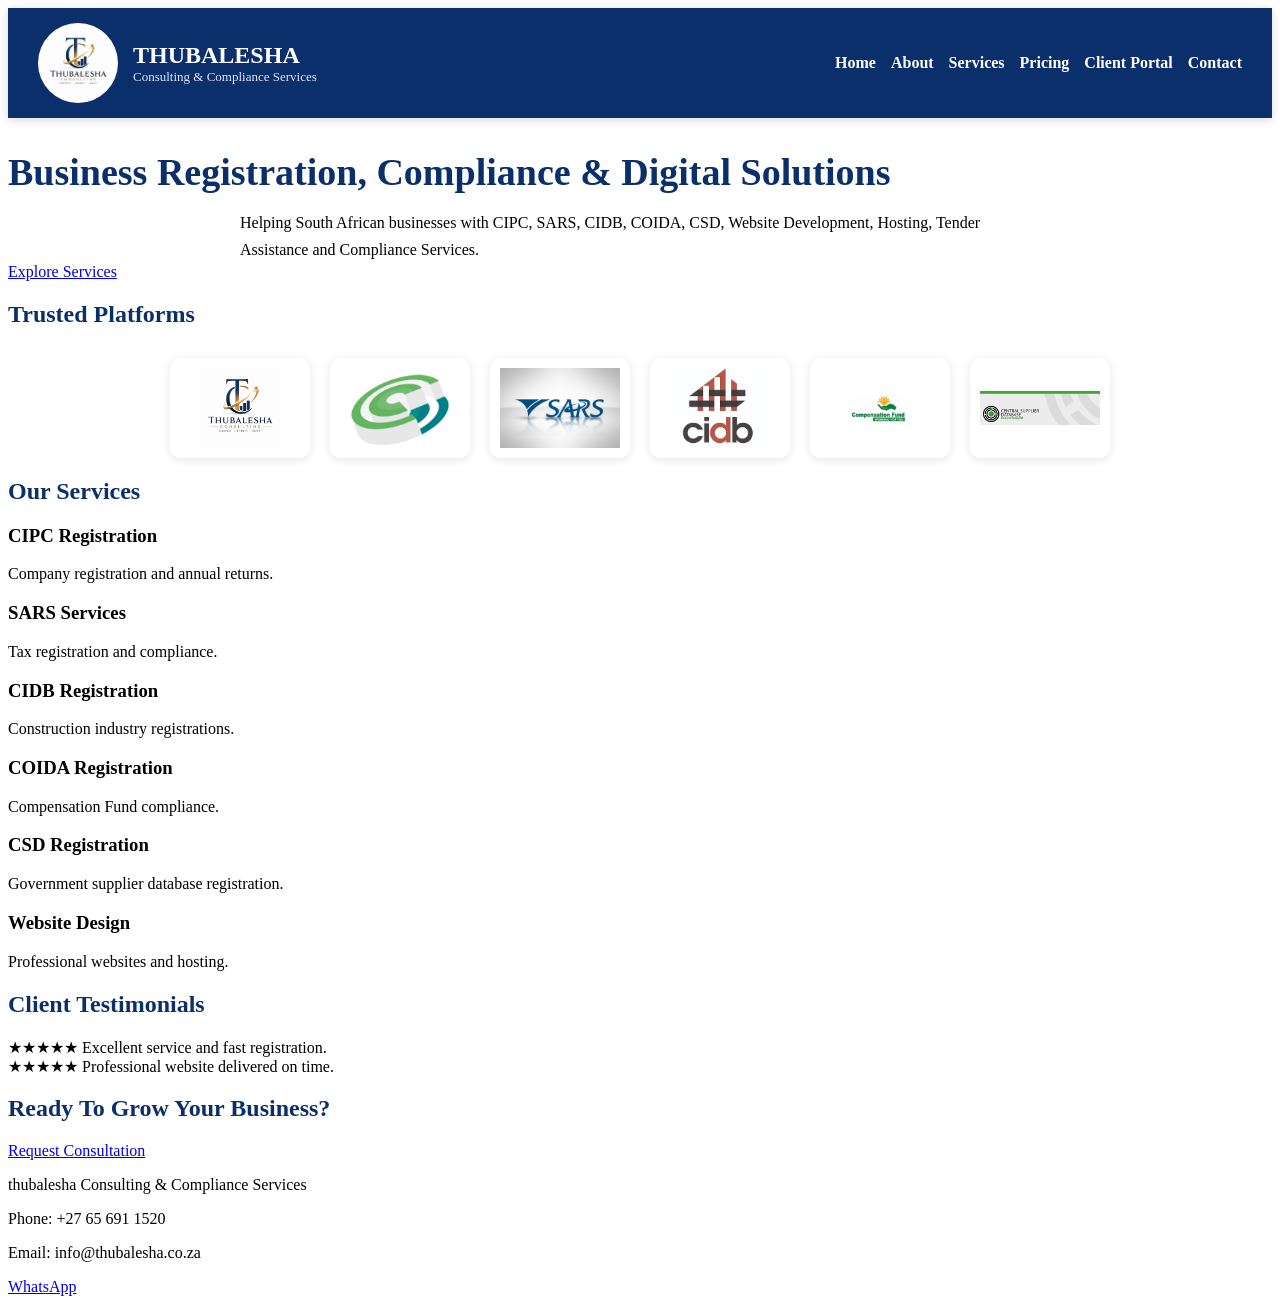
<file: index.html>
<!DOCTYPE html>
<html lang="en">
<head>
<meta charset="UTF-8">
<meta name="viewport" content="width=device-width, initial-scale=1.0">
<title>thubalesha Consulting & Compliance Services</title>

<link rel="stylesheet" href="style.css">

</head>
<body>
    
<header>
    <div class="logo">
        <img src="1m.png" alt="Thubalesha Consulting Logo">
        <div class="logo-text">
            <h1>THUBALESHA</h1>
            <p>Consulting & Compliance Services</p>
        </div>
    </div>

    <nav>
        <a href="index.html">Home</a>
        <a href="about.html">About</a>
        <a href="services.html">Services</a>
        <a href="pricing.html">Pricing</a>
        <a href="portal.html">Client Portal</a>
        <a href="contact.html">Contact</a>
    </nav>
</header>
<section class="hero">
    <h2>Business Registration, Compliance & Digital Solutions</h2>

    <p>
        Helping South African businesses with CIPC,
        SARS, CIDB, COIDA, CSD, Website Development,
        Hosting, Tender Assistance and Compliance Services.
    </p>

    <a href="services.html" class="btn">Explore Services</a>
</section>

<section class="partners">

<h2>Trusted Platforms</h2>

<div class="logos">
    
<img src="1m.png" alt="logo">

<img src="2m.webp" alt="CIPC">

<img src="3m.png" alt="SARS">

<img src="4m.png" alt="CIDB">

<img src="5.png" alt="COIDA">

<img src="6m.png" alt="CSD">

</div>

</section>

<section class="services">

<h2>Our Services</h2>

<div class="cards">

<div class="card">
<h3>CIPC Registration</h3>
<p>Company registration and annual returns.</p>
</div>

<div class="card">
<h3>SARS Services</h3>
<p>Tax registration and compliance.</p>
</div>

<div class="card">
<h3>CIDB Registration</h3>
<p>Construction industry registrations.</p>
</div>

<div class="card">
<h3>COIDA Registration</h3>
<p>Compensation Fund compliance.</p>
</div>

<div class="card">
<h3>CSD Registration</h3>
<p>Government supplier database registration.</p>
</div>

<div class="card">
<h3>Website Design</h3>
<p>Professional websites and hosting.</p>
</div>

</div>

</section>

<section class="testimonials">

<h2>Client Testimonials</h2>

<div class="card">
★★★★★ Excellent service and fast registration.
</div>

<div class="card">
★★★★★ Professional website delivered on time.
</div>

</section>

<section class="cta">

<h2>Ready To Grow Your Business?</h2>

<a href="contact.html" class="btn">
Request Consultation
</a>

</section>

<footer>

<p>thubalesha Consulting & Compliance Services</p>

<p>Phone: +27 65 691 1520</p>

<p>Email: info@thubalesha.co.za</p>

</footer>

<a
href="https://wa.me/27656911520"
class="whatsapp">
WhatsApp
</a>

</body>
</html>
</file>
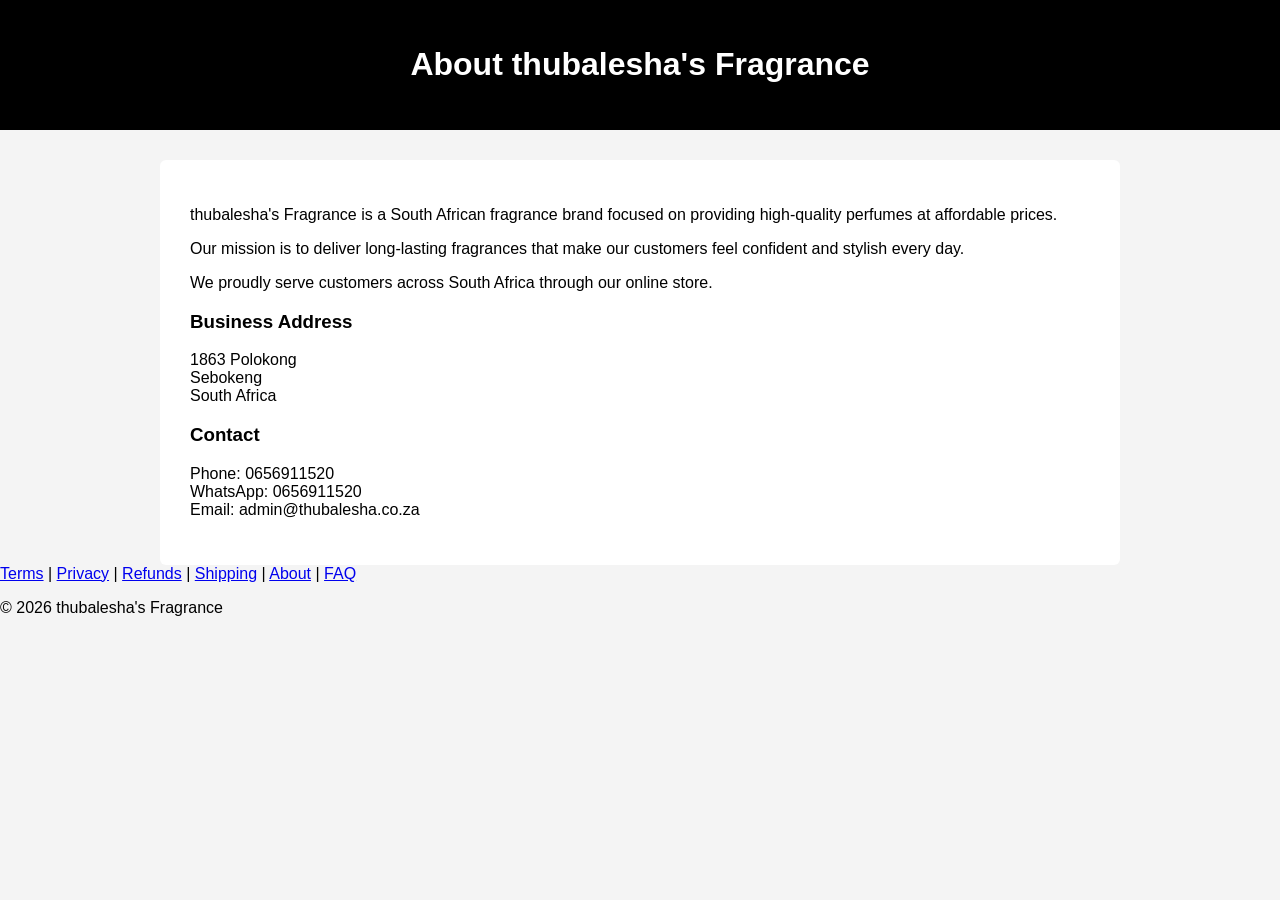
<file: about.html>
<!DOCTYPE html>
<html>
<head>
<meta charset="UTF-8">
<title>About Us | thubalesha's Fragrance</title>

<style>

body{
font-family:Arial;
background:#f4f4f4;
margin:0;
}

header{
background:black;
color:white;
padding:25px;
text-align:center;
}

.container{
max-width:900px;
margin:auto;
background:white;
padding:30px;
margin-top:30px;
border-radius:6px;
}

</style>
</head>

<body>

<header>
<h1>About thubalesha's Fragrance</h1>
</header>

<div class="container">

<p>
thubalesha's Fragrance is a South African fragrance brand focused on
providing high-quality perfumes at affordable prices.
</p>

<p>
Our mission is to deliver long-lasting fragrances that make our
customers feel confident and stylish every day.
</p>

<p>
We proudly serve customers across South Africa through our online store.
</p>

<h3>Business Address</h3>

<p>
1863 Polokong<br>
Sebokeng<br>
South Africa
</p>

<h3>Contact</h3>

<p>
Phone: 0656911520<br>
WhatsApp: 0656911520<br>
Email: admin@thubalesha.co.za
</p>

</div>

</body>


<footer>

<a href="terms.html">Terms</a> |
<a href="privacy.html">Privacy</a> |
<a href="refunds.html">Refunds</a> |
<a href="shipping.html">Shipping</a> |
<a href="about.html">About</a> |
<a href="faq.html">FAQ</a>

<p>© 2026 thubalesha's Fragrance</p>

</footer>
</html>
</file>
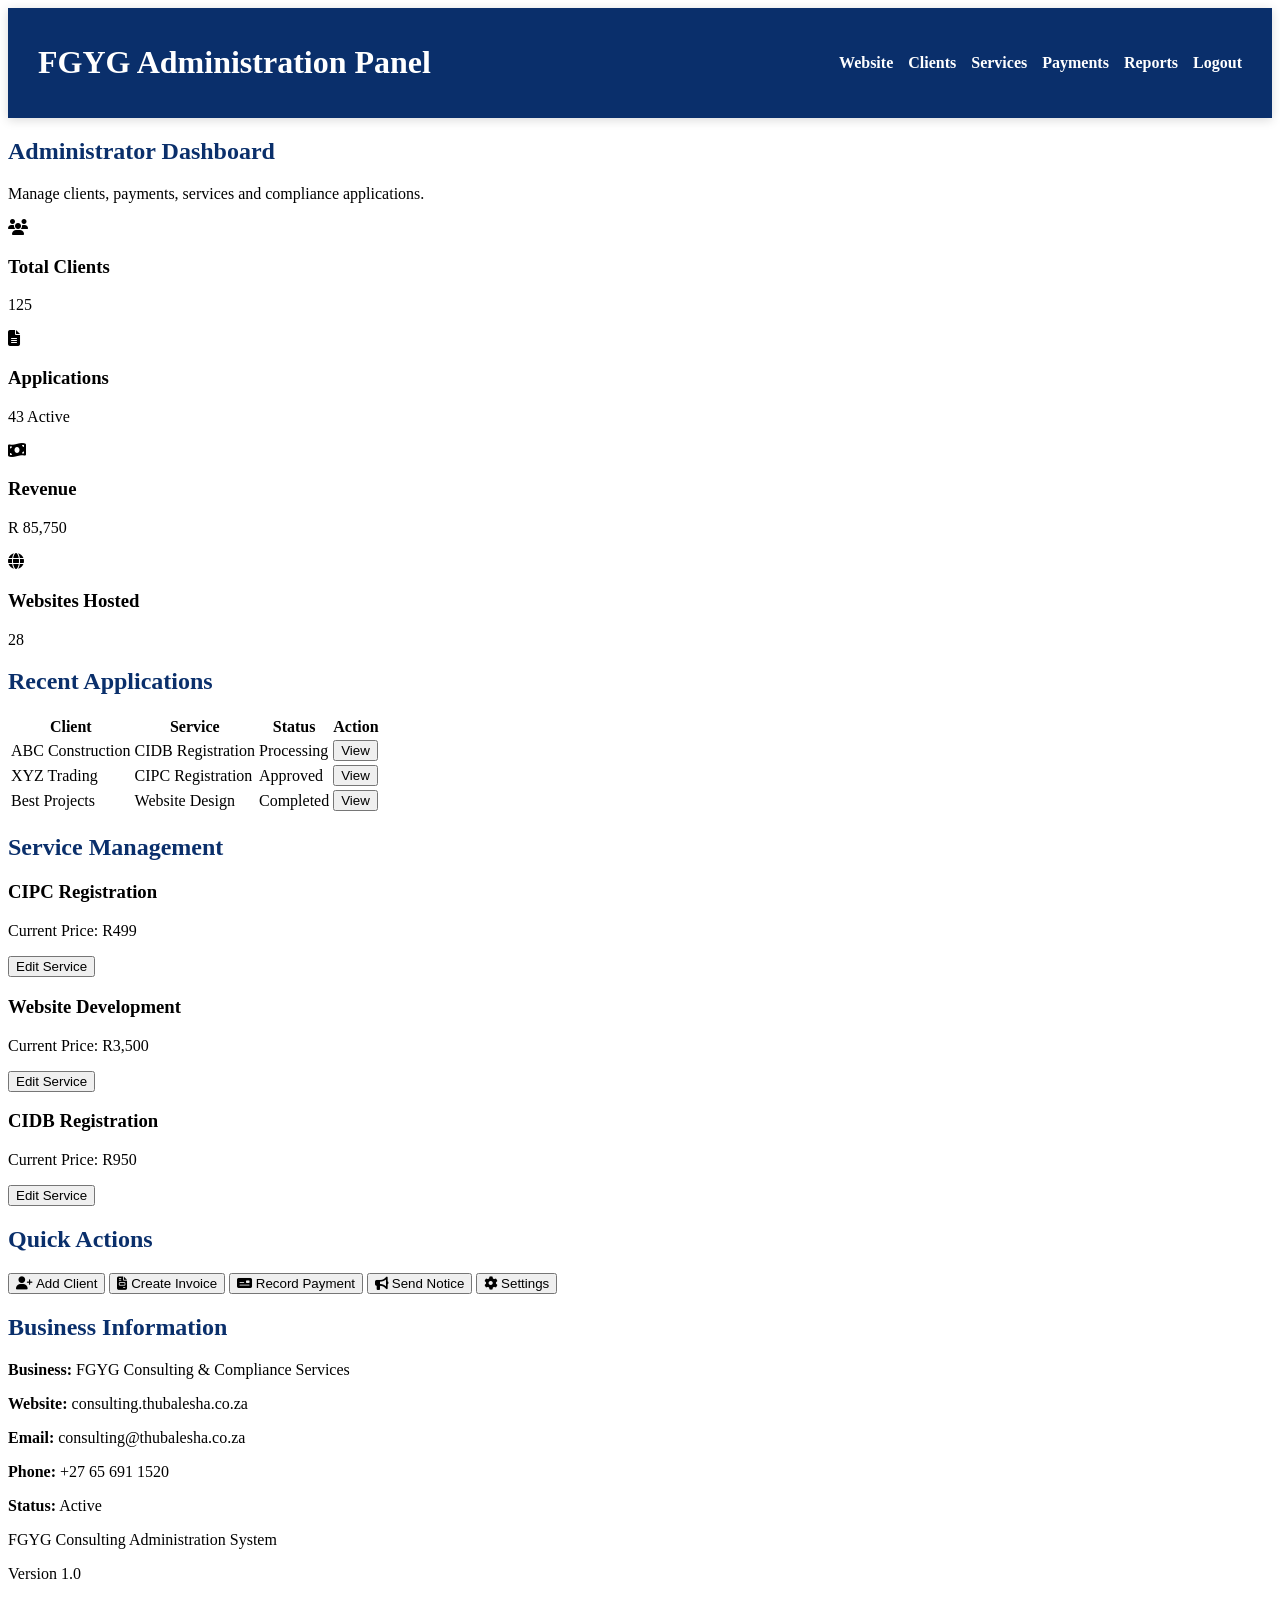
<file: admin.html>
<!DOCTYPE html>
<html lang="en">

<head>
<meta charset="UTF-8">
<meta name="viewport" content="width=device-width, initial-scale=1.0">
<title>Admin Dashboard | FGYG Consulting</title>

<link rel="stylesheet" href="style.css">

<link rel="stylesheet"
href="https://cdnjs.cloudflare.com/ajax/libs/font-awesome/6.5.1/css/all.min.css">

</head>

<body>

<header>

<h1>FGYG Administration Panel</h1>

<nav>
<a href="index.html">Website</a>
<a href="client.html">Clients</a>
<a href="services.html">Services</a>
<a href="payments.html">Payments</a>
<a href="reports.html">Reports</a>
<a href="login.html">Logout</a>
</nav>

</header>

<section class="dashboard">

<div class="welcome-card">
<h2>Administrator Dashboard</h2>
<p>Manage clients, payments, services and compliance applications.</p>
</div>

<div class="stats-grid">

<div class="stat-card">
<i class="fas fa-users"></i>
<h3>Total Clients</h3>
<p>125</p>
</div>

<div class="stat-card">
<i class="fas fa-file-alt"></i>
<h3>Applications</h3>
<p>43 Active</p>
</div>

<div class="stat-card">
<i class="fas fa-money-bill-wave"></i>
<h3>Revenue</h3>
<p>R 85,750</p>
</div>

<div class="stat-card">
<i class="fas fa-globe"></i>
<h3>Websites Hosted</h3>
<p>28</p>
</div>

</div>

</section>

<section class="applications">

<h2>Recent Applications</h2>

<table>

<tr>
<th>Client</th>
<th>Service</th>
<th>Status</th>
<th>Action</th>
</tr>

<tr>
<td>ABC Construction</td>
<td>CIDB Registration</td>
<td><span class="processing">Processing</span></td>
<td><button class="pay-btn">View</button></td>
</tr>

<tr>
<td>XYZ Trading</td>
<td>CIPC Registration</td>
<td><span class="approved">Approved</span></td>
<td><button class="pay-btn">View</button></td>
</tr>

<tr>
<td>Best Projects</td>
<td>Website Design</td>
<td><span class="completed">Completed</span></td>
<td><button class="pay-btn">View</button></td>
</tr>

</table>

</section>

<section class="invoice-section">

<h2>Service Management</h2>

<div class="invoice-card">
<h3>CIPC Registration</h3>
<p>Current Price: R499</p>
<button class="pay-btn">Edit Service</button>
</div>

<div class="invoice-card">
<h3>Website Development</h3>
<p>Current Price: R3,500</p>
<button class="pay-btn">Edit Service</button>
</div>

<div class="invoice-card">
<h3>CIDB Registration</h3>
<p>Current Price: R950</p>
<button class="pay-btn">Edit Service</button>
</div>

</section>

<section class="payments">

<h2>Quick Actions</h2>

<button class="pay-btn">
<i class="fas fa-user-plus"></i>
 Add Client
</button>

<button class="pay-btn">
<i class="fas fa-file-invoice"></i>
 Create Invoice
</button>

<button class="pay-btn">
<i class="fas fa-money-check"></i>
 Record Payment
</button>

<button class="pay-btn">
<i class="fas fa-bullhorn"></i>
 Send Notice
</button>

<button class="pay-btn">
<i class="fas fa-cog"></i>
 Settings
</button>

</section>

<section class="support">

<h2>Business Information</h2>

<div class="invoice-card">

<p><strong>Business:</strong> FGYG Consulting & Compliance Services</p>

<p><strong>Website:</strong> consulting.thubalesha.co.za</p>

<p><strong>Email:</strong> consulting@thubalesha.co.za</p>

<p><strong>Phone:</strong> +27 65 691 1520</p>

<p><strong>Status:</strong> Active</p>

</div>

</section>

<footer>

<p>FGYG Consulting Administration System</p>

<p>Version 1.0</p>

</footer>

</body>

</html>
</file>
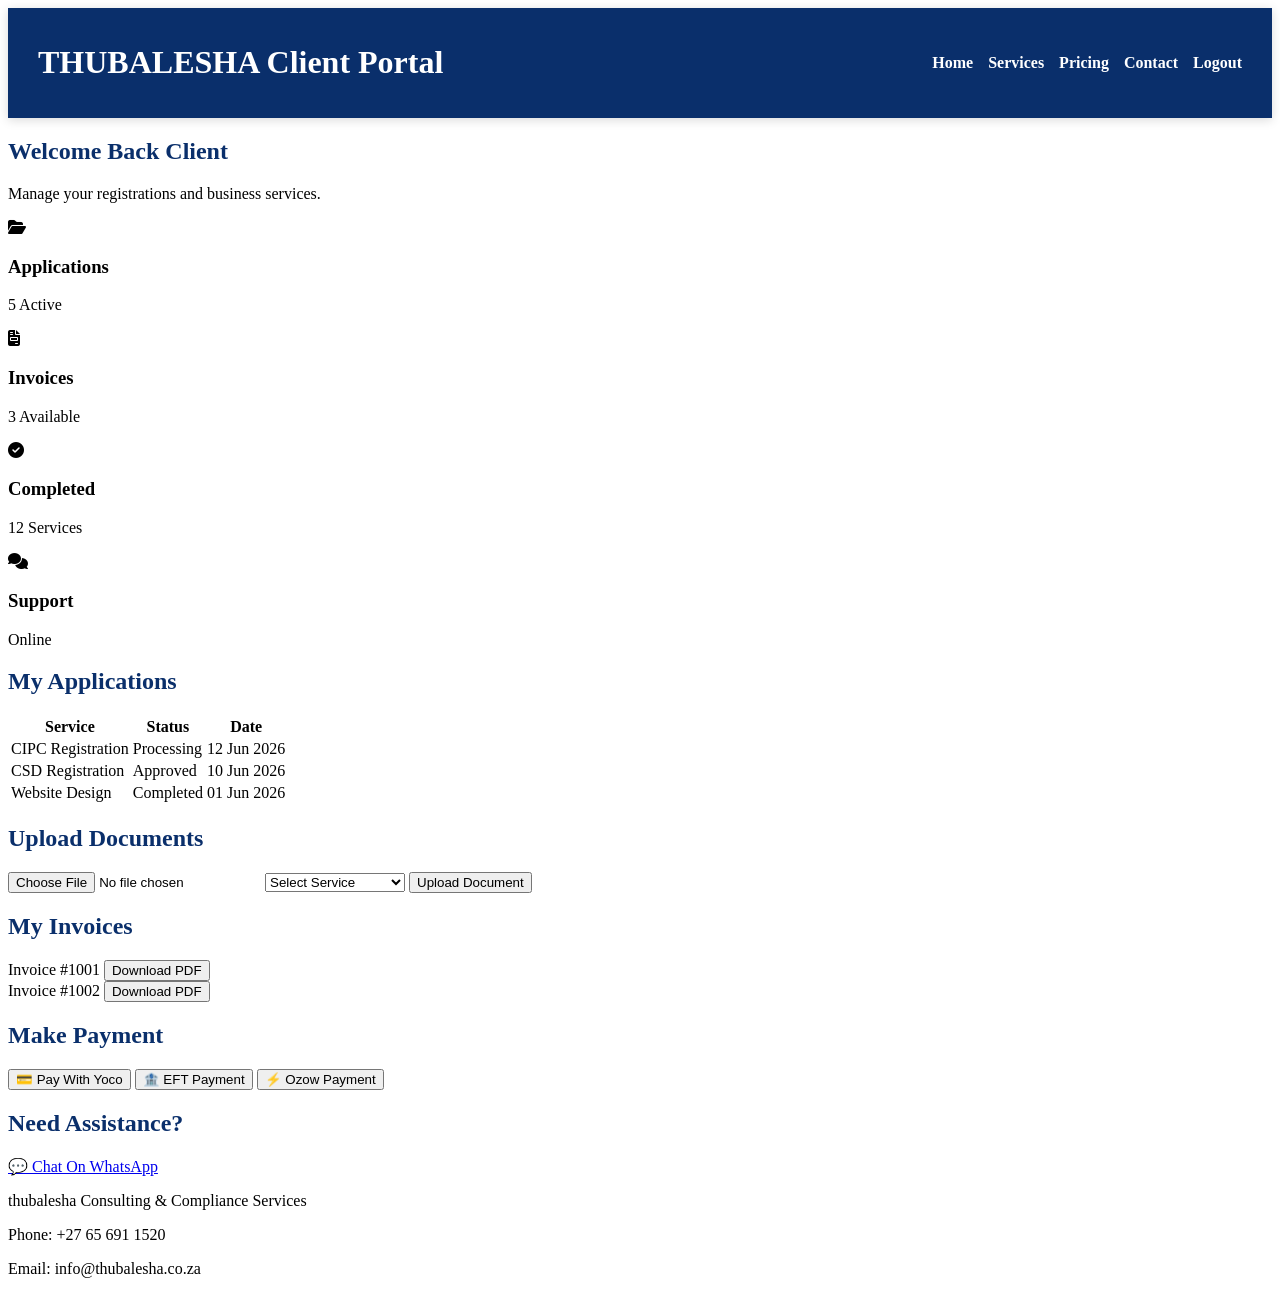
<file: client.html>
<!DOCTYPE html>
<html lang="en">

<head>
<meta charset="UTF-8">
<meta name="viewport" content="width=device-width, initial-scale=1.0">
<title>Client Portal | THUBALESHA Consulting</title>
<link rel="stylesheet" href="style.css">
<link rel="stylesheet"
href="https://cdnjs.cloudflare.com/ajax/libs/font-awesome/6.5.1/css/all.min.css">
</head>

<body>

<header>

<h1>THUBALESHA Client Portal</h1>

<nav>
<a href="index.html">Home</a>
<a href="services.html">Services</a>
<a href="pricing.html">Pricing</a>
<a href="contact.html">Contact</a>
<a href="login.html">Logout</a>
</nav>

</header>

<section class="dashboard">

<div class="welcome-card">
<h2>Welcome Back Client</h2>
<p>Manage your registrations and business services.</p>
</div>

<div class="stats-grid">

<div class="stat-card">
<i class="fas fa-folder-open"></i>
<h3>Applications</h3>
<p>5 Active</p>
</div>

<div class="stat-card">
<i class="fas fa-file-invoice"></i>
<h3>Invoices</h3>
<p>3 Available</p>
</div>

<div class="stat-card">
<i class="fas fa-check-circle"></i>
<h3>Completed</h3>
<p>12 Services</p>
</div>

<div class="stat-card">
<i class="fas fa-comments"></i>
<h3>Support</h3>
<p>Online</p>
</div>

</div>

</section>

<section class="applications">

<h2>My Applications</h2>

<table>

<tr>
<th>Service</th>
<th>Status</th>
<th>Date</th>
</tr>

<tr>
<td>CIPC Registration</td>
<td><span class="processing">Processing</span></td>
<td>12 Jun 2026</td>
</tr>

<tr>
<td>CSD Registration</td>
<td><span class="approved">Approved</span></td>
<td>10 Jun 2026</td>
</tr>

<tr>
<td>Website Design</td>
<td><span class="completed">Completed</span></td>
<td>01 Jun 2026</td>
</tr>

</table>

</section>

<section class="upload-section">

<h2>Upload Documents</h2>

<form>

<input type="file">

<select>
<option>Select Service</option>
<option>CIPC Registration</option>
<option>CIDB Registration</option>
<option>COIDA Registration</option>
<option>CSD Registration</option>
</select>

<button type="submit">
Upload Document
</button>

</form>

</section>

<section class="invoice-section">

<h2>My Invoices</h2>

<div class="invoice-card">
Invoice #1001
<button>Download PDF</button>
</div>

<div class="invoice-card">
Invoice #1002
<button>Download PDF</button>
</div>

</section>

<section class="payments">

<h2>Make Payment</h2>

<button class="pay-btn">
💳 Pay With Yoco
</button>

<button class="pay-btn">
🏦 EFT Payment
</button>

<button class="pay-btn">
⚡ Ozow Payment
</button>

</section>

<section class="support">

<h2>Need Assistance?</h2>

<a
href="https://wa.me/27656911520"
class="whatsapp-btn">

💬 Chat On WhatsApp

</a>

</section>

<footer>

<p>thubalesha Consulting & Compliance Services</p>

<p>Phone: +27 65 691 1520</p>

<p>Email: info@thubalesha.co.za</p>

</footer>

</body>
</html>
</file>
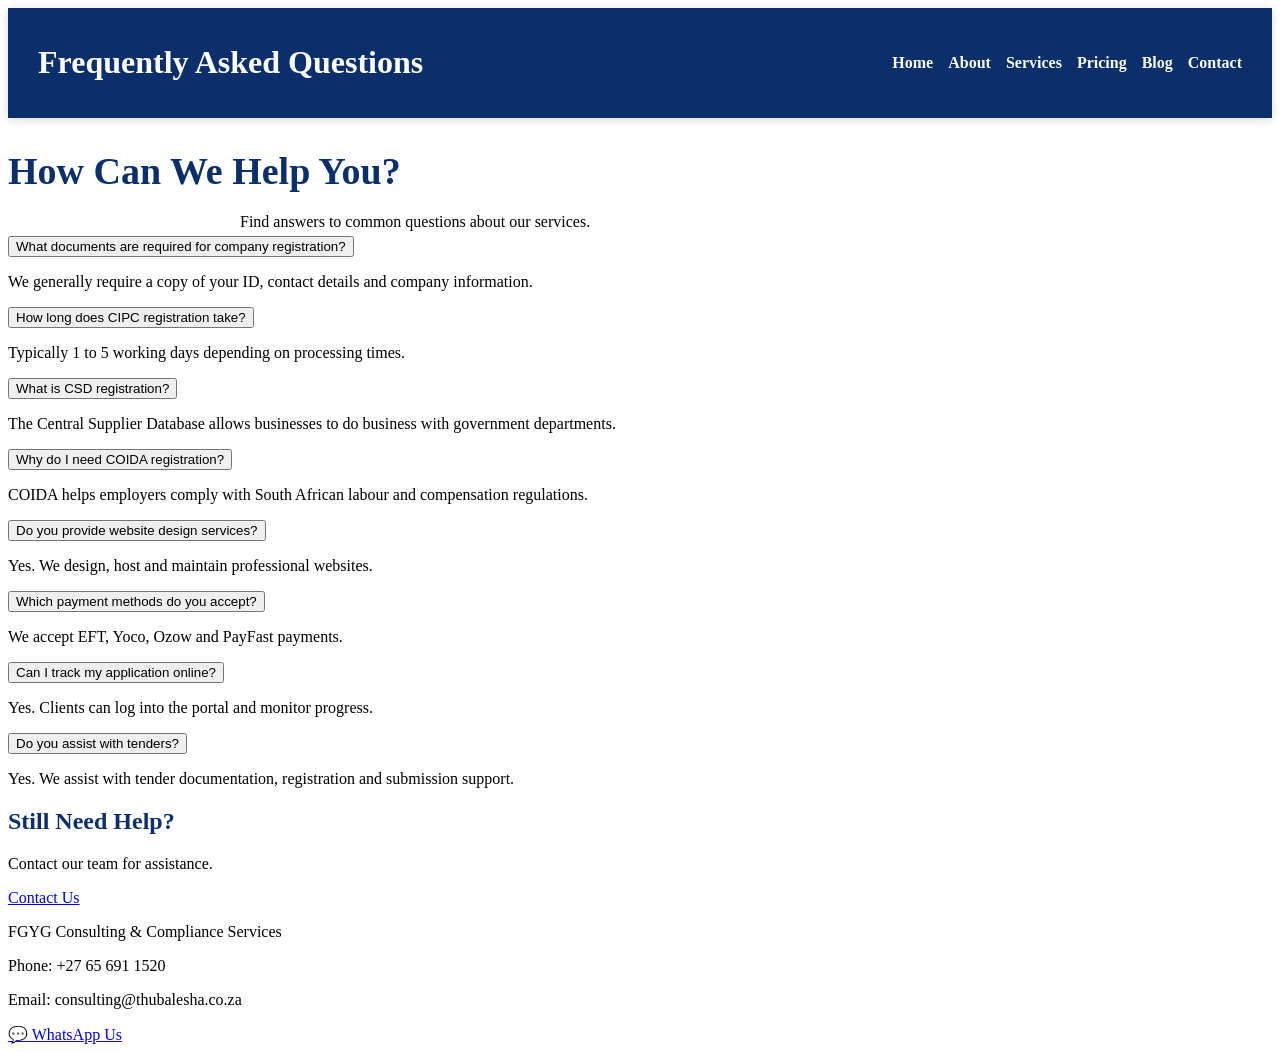
<file: fag.html>
<!DOCTYPE html>
<html lang="en">

<head>
<meta charset="UTF-8">
<meta name="viewport" content="width=device-width, initial-scale=1.0">
<title>FAQ | FGYG Consulting</title>

<link rel="stylesheet" href="style.css">

<link rel="stylesheet"
href="https://cdnjs.cloudflare.com/ajax/libs/font-awesome/6.5.1/css/all.min.css">

</head>

<body>

<header>

<h1>Frequently Asked Questions</h1>

<nav>
<a href="index.html">Home</a>
<a href="about.html">About</a>
<a href="services.html">Services</a>
<a href="pricing.html">Pricing</a>
<a href="blog.html">Blog</a>
<a href="contact.html">Contact</a>
</nav>

</header>

<section class="hero">

<h2>How Can We Help You?</h2>

<p>
Find answers to common questions about our services.
</p>

</section>

<section class="faq-container">

<div class="faq-item">

<button class="faq-question">
What documents are required for company registration?
</button>

<div class="faq-answer">
<p>
We generally require a copy of your ID,
contact details and company information.
</p>
</div>

</div>

<div class="faq-item">

<button class="faq-question">
How long does CIPC registration take?
</button>

<div class="faq-answer">
<p>
Typically 1 to 5 working days depending on processing times.
</p>
</div>

</div>

<div class="faq-item">

<button class="faq-question">
What is CSD registration?
</button>

<div class="faq-answer">
<p>
The Central Supplier Database allows businesses
to do business with government departments.
</p>
</div>

</div>

<div class="faq-item">

<button class="faq-question">
Why do I need COIDA registration?
</button>

<div class="faq-answer">
<p>
COIDA helps employers comply with South African
labour and compensation regulations.
</p>
</div>

</div>

<div class="faq-item">

<button class="faq-question">
Do you provide website design services?
</button>

<div class="faq-answer">
<p>
Yes. We design, host and maintain professional websites.
</p>
</div>

</div>

<div class="faq-item">

<button class="faq-question">
Which payment methods do you accept?
</button>

<div class="faq-answer">
<p>
We accept EFT, Yoco, Ozow and PayFast payments.
</p>
</div>

</div>

<div class="faq-item">

<button class="faq-question">
Can I track my application online?
</button>

<div class="faq-answer">
<p>
Yes. Clients can log into the portal and monitor progress.
</p>
</div>

</div>

<div class="faq-item">

<button class="faq-question">
Do you assist with tenders?
</button>

<div class="faq-answer">
<p>
Yes. We assist with tender documentation,
registration and submission support.
</p>
</div>

</div>

</section>

<section class="cta">

<h2>Still Need Help?</h2>

<p>
Contact our team for assistance.
</p>

<a href="contact.html" class="btn">
Contact Us
</a>

</section>

<footer>

<p>FGYG Consulting & Compliance Services</p>

<p>Phone: +27 65 691 1520</p>

<p>Email: consulting@thubalesha.co.za</p>

</footer>

<a
href="https://wa.me/27656911520"
class="whatsapp"
target="_blank">

💬 WhatsApp Us

</a>

<script>

const questions =
document.querySelectorAll(".faq-question");

questions.forEach(question => {

question.addEventListener("click", () => {

const answer =
question.nextElementSibling;

if(answer.style.display === "block"){
answer.style.display = "none";
}
else{
answer.style.display = "block";
}

});

});

</script>

</body>

</html>
</file>
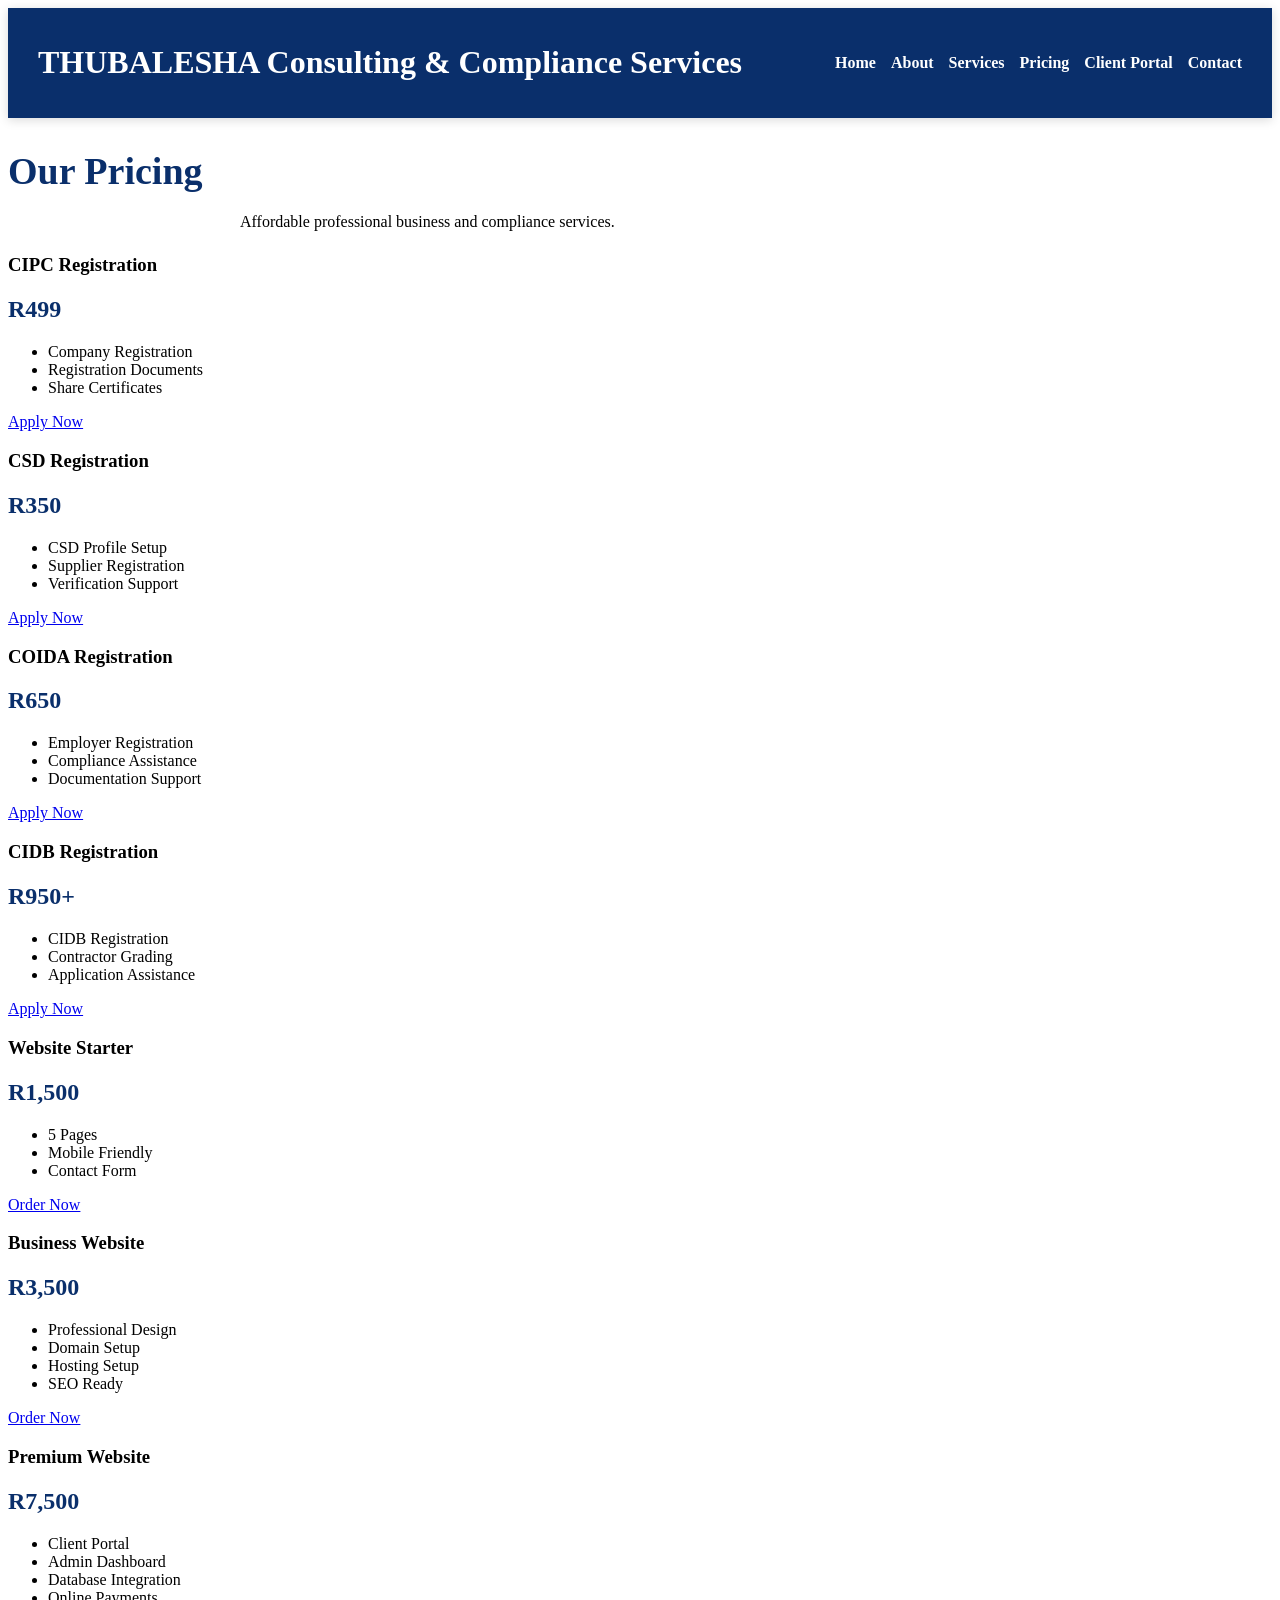
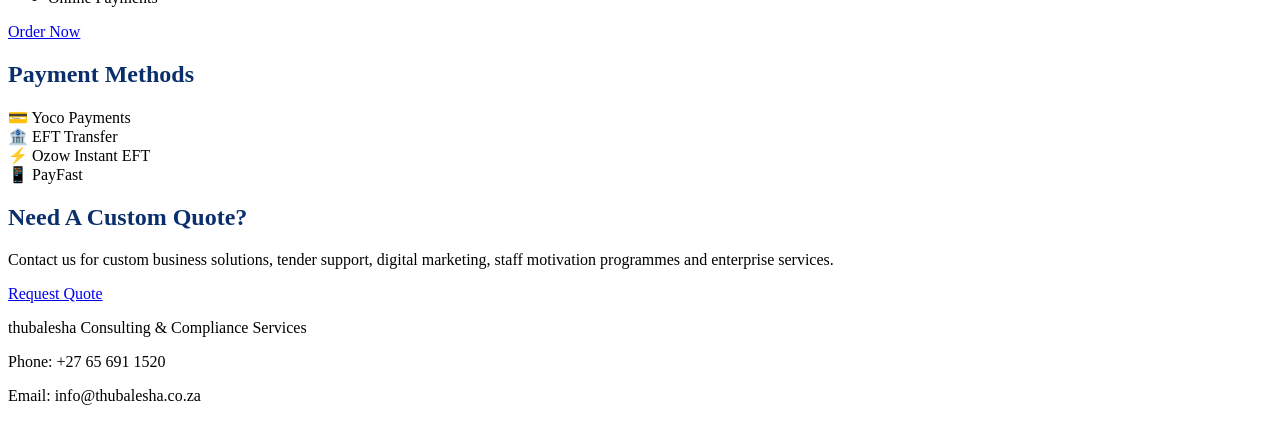
<file: pricing.html>
<!DOCTYPE html>
<html lang="en">
<head>
<meta charset="UTF-8">
<meta name="viewport" content="width=device-width, initial-scale=1.0">
<title>Pricing | FGYG Consulting</title>
<link rel="stylesheet" href="style.css">
</head>

<body>

<header>
    <h1>THUBALESHA Consulting & Compliance Services</h1>

    <nav>
        <a href="index.html">Home</a>
        <a href="about.html">About</a>
        <a href="services.html">Services</a>
        <a href="pricing.html">Pricing</a>
        <a href="portal.html">Client Portal</a>
        <a href="contact.html">Contact</a>
    </nav>
</header>

<section class="hero">
    <h2>Our Pricing</h2>
    <p>Affordable professional business and compliance services.</p>
</section>

<section class="pricing-container">

    <div class="price-card">
        <h3>CIPC Registration</h3>
        <h2>R499</h2>
        <ul>
            <li>Company Registration</li>
            <li>Registration Documents</li>
            <li>Share Certificates</li>
        </ul>
        <a href="contact.html" class="btn">Apply Now</a>
    </div>

    <div class="price-card">
        <h3>CSD Registration</h3>
        <h2>R350</h2>
        <ul>
            <li>CSD Profile Setup</li>
            <li>Supplier Registration</li>
            <li>Verification Support</li>
        </ul>
        <a href="contact.html" class="btn">Apply Now</a>
    </div>

    <div class="price-card">
        <h3>COIDA Registration</h3>
        <h2>R650</h2>
        <ul>
            <li>Employer Registration</li>
            <li>Compliance Assistance</li>
            <li>Documentation Support</li>
        </ul>
        <a href="contact.html" class="btn">Apply Now</a>
    </div>

    <div class="price-card">
        <h3>CIDB Registration</h3>
        <h2>R950+</h2>
        <ul>
            <li>CIDB Registration</li>
            <li>Contractor Grading</li>
            <li>Application Assistance</li>
        </ul>
        <a href="contact.html" class="btn">Apply Now</a>
    </div>

    <div class="price-card">
        <h3>Website Starter</h3>
        <h2>R1,500</h2>
        <ul>
            <li>5 Pages</li>
            <li>Mobile Friendly</li>
            <li>Contact Form</li>
        </ul>
        <a href="contact.html" class="btn">Order Now</a>
    </div>

    <div class="price-card featured">
        <h3>Business Website</h3>
        <h2>R3,500</h2>
        <ul>
            <li>Professional Design</li>
            <li>Domain Setup</li>
            <li>Hosting Setup</li>
            <li>SEO Ready</li>
        </ul>
        <a href="contact.html" class="btn">Order Now</a>
    </div>

    <div class="price-card">
        <h3>Premium Website</h3>
        <h2>R7,500</h2>
        <ul>
            <li>Client Portal</li>
            <li>Admin Dashboard</li>
            <li>Database Integration</li>
            <li>Online Payments</li>
        </ul>
        <a href="contact.html" class="btn">Order Now</a>
    </div>

</section>

<section class="payment-section">

    <h2>Payment Methods</h2>

    <div class="payments">

        <div class="pay-box">
            💳 Yoco Payments
        </div>

        <div class="pay-box">
            🏦 EFT Transfer
        </div>

        <div class="pay-box">
            ⚡ Ozow Instant EFT
        </div>

        <div class="pay-box">
            📱 PayFast
        </div>

    </div>

</section>

<section class="quote-section">

    <h2>Need A Custom Quote?</h2>

    <p>
        Contact us for custom business solutions,
        tender support, digital marketing,
        staff motivation programmes and enterprise services.
    </p>

    <a href="contact.html" class="btn">
        Request Quote
    </a>

</section>

<footer>

    <p>thubalesha Consulting & Compliance Services</p>

    <p>Phone: +27 65 691 1520</p>

    <p>Email: info@thubalesha.co.za</p>

</footer>

</body>
</html>
</file>
<file: style.css>
/* ===== HEADER & LOGO ===== */

header{
    background:#0a2f6b;
    color:white;
    padding:15px 30px;
    display:flex;
    justify-content:space-between;
    align-items:center;
    flex-wrap:wrap;
    position:sticky;
    top:0;
    z-index:1000;
    box-shadow:0 2px 10px rgba(0,0,0,.15);
}

.logo{
    display:flex;
    align-items:center;
    gap:15px;
}

.logo img{
    width:70px;
    height:70px;
    object-fit:contain;
    background:white;
    border-radius:50%;
    padding:5px;
}

.logo-text h1{
    margin:0;
    font-size:24px;
    color:white;
}

.logo-text p{
    margin:0;
    color:#dbe7ff;
    font-size:13px;
}

/* ===== NAVIGATION ===== */

nav{
    display:flex;
    flex-wrap:wrap;
    gap:15px;
}

nav a{
    color:white;
    text-decoration:none;
    font-weight:bold;
    transition:.3s;
}

nav a:hover{
    color:#ffd700;
}

/* ===== PARTNER LOGOS ===== */

.logos{
    display:flex;
    justify-content:center;
    align-items:center;
    flex-wrap:wrap;
    gap:20px;
    margin-top:30px;
}

.logos img{
    width:120px;
    height:80px;
    object-fit:contain;
    background:white;
    padding:10px;
    border-radius:10px;
    box-shadow:0 2px 8px rgba(0,0,0,.1);
    transition:.3s;
}

.logos img:hover{
    transform:scale(1.05);
}

/* ===== CARD EFFECTS ===== */

.card,
.price-card,
.service-card,
.portal-card,
.pay-box,
.stat-card,
.invoice-card{
    transition:.3s;
}

.card:hover,
.price-card:hover,
.service-card:hover,
.portal-card:hover,
.pay-box:hover,
.stat-card:hover,
.invoice-card:hover{
    transform:translateY(-5px);
    box-shadow:0 6px 20px rgba(0,0,0,.15);
}

/* ===== SECTION TITLES ===== */

section h2{
    color:#0a2f6b;
    margin-bottom:20px;
}

/* ===== BUTTON EFFECTS ===== */

.btn,
.pay-btn,
.whatsapp-btn{
    transition:.3s;
}

.btn:hover,
.pay-btn:hover{
    background:#12439a;
}

.whatsapp-btn:hover,
.whatsapp:hover{
    transform:scale(1.05);
}

/* ===== HERO ===== */

.hero h2{
    font-size:38px;
    margin-bottom:15px;
}

.hero p{
    max-width:800px;
    margin:auto;
    line-height:1.7;
}

/* ===== TABLE RESPONSIVE ===== */

.table-wrapper{
    overflow-x:auto;
}

/* ===== SCROLLBAR ===== */

::-webkit-scrollbar{
    width:8px;
}

::-webkit-scrollbar-thumb{
    background:#0a2f6b;
    border-radius:10px;
}

/* ===== MOBILE ===== */

@media(max-width:768px){

    header{
        flex-direction:column;
        text-align:center;
    }

    .logo{
        justify-content:center;
        margin-bottom:15px;
    }

    .logo img{
        width:60px;
        height:60px;
    }

    .logo-text h1{
        font-size:20px;
    }

    nav{
        justify-content:center;
    }

    .hero h2{
        font-size:28px;
    }

    .cards,
    .payments{
        flex-direction:column;
        align-items:center;
    }

    .card,
    .price-card,
    .portal-card{
        width:90%;
    }
}
</file>
